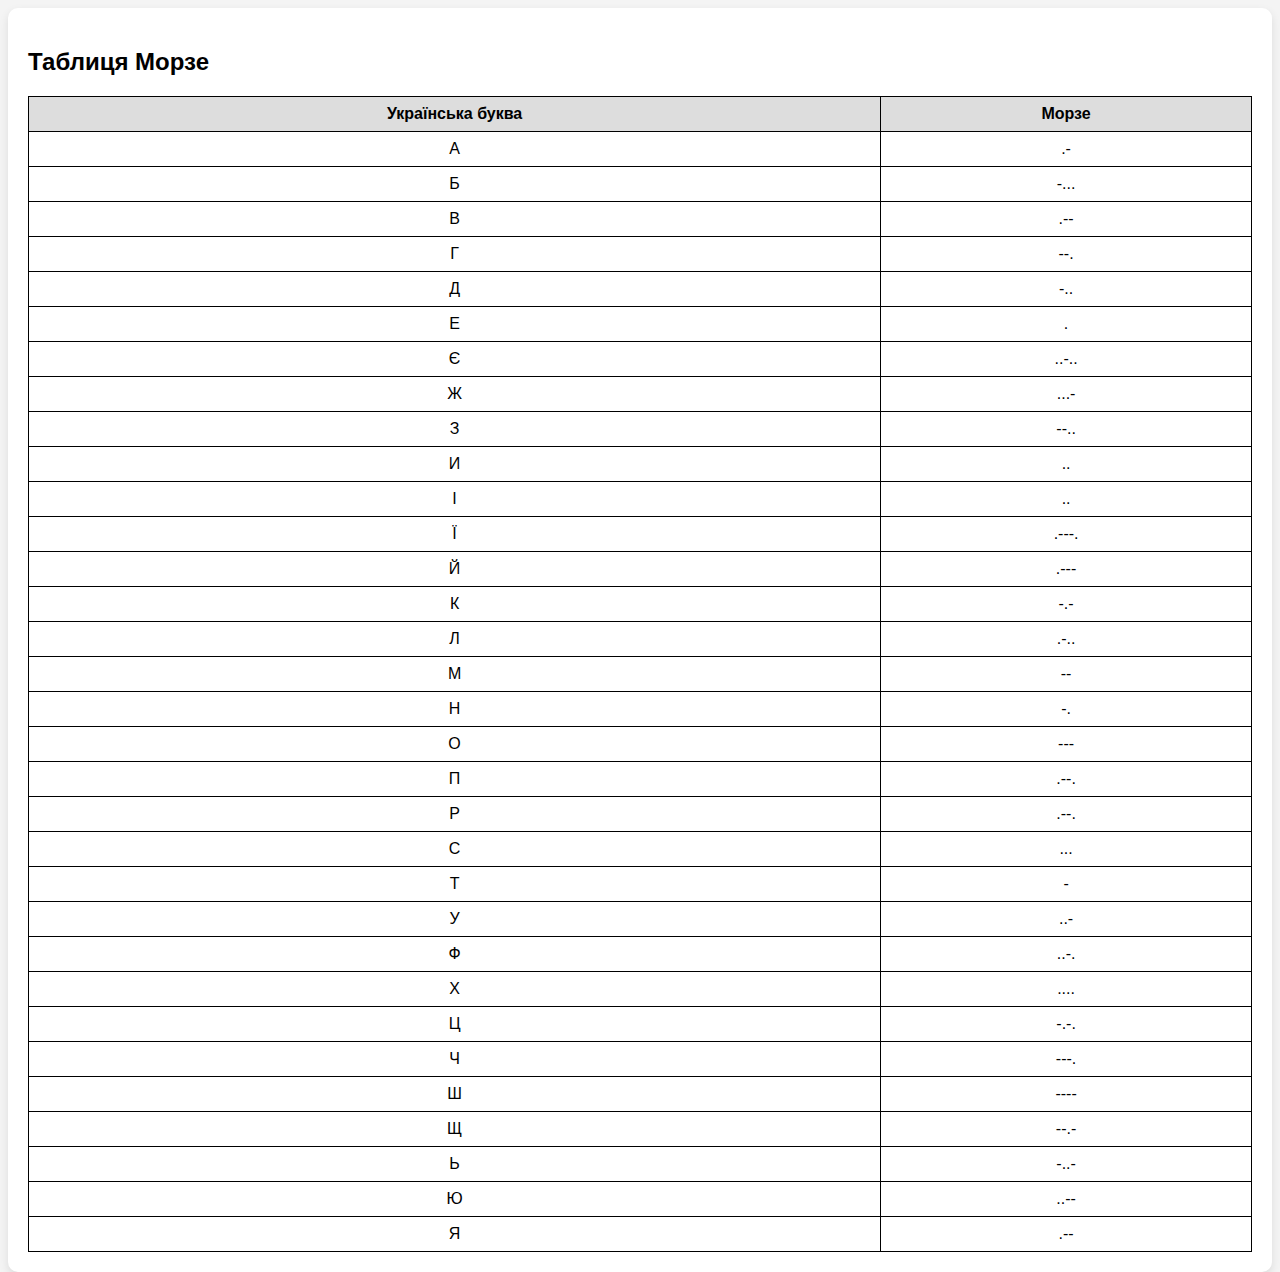
<file: table-of-chars.html>
<!DOCTYPE html>
<html lang="uk">
<head>
    <meta charset="UTF-8">
    <meta name="viewport" content="width=device-width, initial-scale=1.0">
    <title>Таблиця Морзе</title>
    <style>
        body {
            font-family: Arial, sans-serif;
            height: 100vh;
            background-color: #f4f4f4;
        }
        .container {
            background: white;
            padding: 20px;
            border-radius: 10px;
            box-shadow: 0px 4px 10px rgba(0, 0, 0, 0.1);
        } 
        table {
            width: 100%;
            border-collapse: collapse;
            margin-top: 10px;
        }
        th, td {
            border: 1px solid black;
            padding: 8px;
            text-align: center;
        }
        th {
            background-color: #ddd;
        }
    </style>
</head>
<body>
    <div class="container">
        <h2>Таблиця Морзе</h2>
        <table>
            <tr>
                <th>Українська буква</th>
                <th>Морзе</th>
            </tr>
            <tr><td>А</td><td>.-</td></tr>
            <tr><td>Б</td><td>-...</td></tr>
            <tr><td>В</td><td>.--</td></tr>
            <tr><td>Г</td><td>--.</td></tr>
            <tr><td>Д</td><td>-..</td></tr>
            <tr><td>Е</td><td>.</td></tr>
            <tr><td>Є</td><td>..-..</td></tr>
            <tr><td>Ж</td><td>...-</td></tr>
            <tr><td>З</td><td>--..</td></tr>
            <tr><td>И</td><td>..</td></tr>
            <tr><td>І</td><td>..</td></tr>
            <tr><td>Ї</td><td>.---.</td></tr>
            <tr><td>Й</td><td>.---</td></tr>
            <tr><td>К</td><td>-.-</td></tr>
            <tr><td>Л</td><td>.-..</td></tr>
            <tr><td>М</td><td>--</td></tr>
            <tr><td>Н</td><td>-.</td></tr>
            <tr><td>О</td><td>---</td></tr>
            <tr><td>П</td><td>.--.</td></tr>
            <tr><td>Р</td><td>.--.</td></tr>
            <tr><td>С</td><td>...</td></tr>
            <tr><td>Т</td><td>-</td></tr>
            <tr><td>У</td><td>..-</td></tr>
            <tr><td>Ф</td><td>..-.</td></tr>
            <tr><td>Х</td><td>....</td></tr>
            <tr><td>Ц</td><td>-.-.</td></tr>
            <tr><td>Ч</td><td>---.</td></tr>
            <tr><td>Ш</td><td>----</td></tr>
            <tr><td>Щ</td><td>--.-</td></tr>
            <tr><td>Ь</td><td>-..-</td></tr>
            <tr><td>Ю</td><td>..--</td></tr>
            <tr><td>Я</td><td>.--</td></tr>
        </table>
    </div>
</body>
</html>
</file>
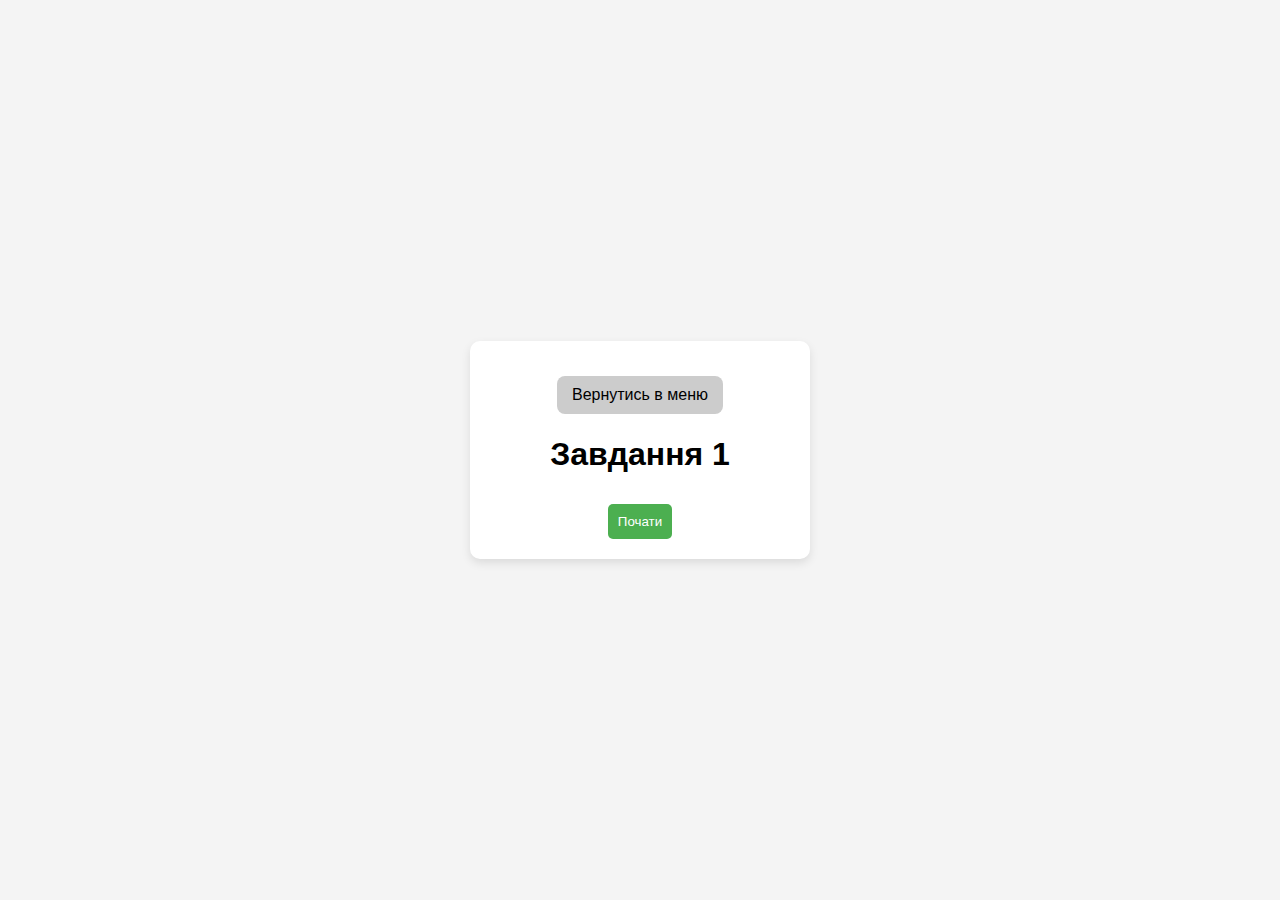
<file: letters-trainer/letters-trainer.html>
<!DOCTYPE html>
<html lang="uk">
<head>
    <meta charset="UTF-8">
    <meta name="viewport" content="width=device-width, initial-scale=1.0">
    <title>Азбука Морзе</title>
    <link rel="stylesheet" href="../trainer/styles.css">
</head>
<body>
    <div id="container">
        <div id="lobby">
            <a href="../index.html" class="back-button">Вернутись в меню</a>
            <h1 id="task-title">Завдання 1</h1>
            <button onclick="startTaskFromlobby()">Почати</button>
        </div>
        <div id="task-screen" class="hidden">
            <button onclick="leaveTolobby(-1)">вийти в лоббі</button>
            <p id="question"></p>
            <input type="text" id="answer" placeholder="Введіть переклад">
            <button onclick="checkAnswer()">Перевірити</button>
            <p id="praise"></p>
            <button id="reset" onclick="startTaskFromlobby(+1)" class="hidden">нова гра</button>
        </div>
    </div>
    <script src="./scripts/wordsAndMorseLists.js"></script>
    <script src="./scripts/script.js"></script>
</body>
</html>
</file>
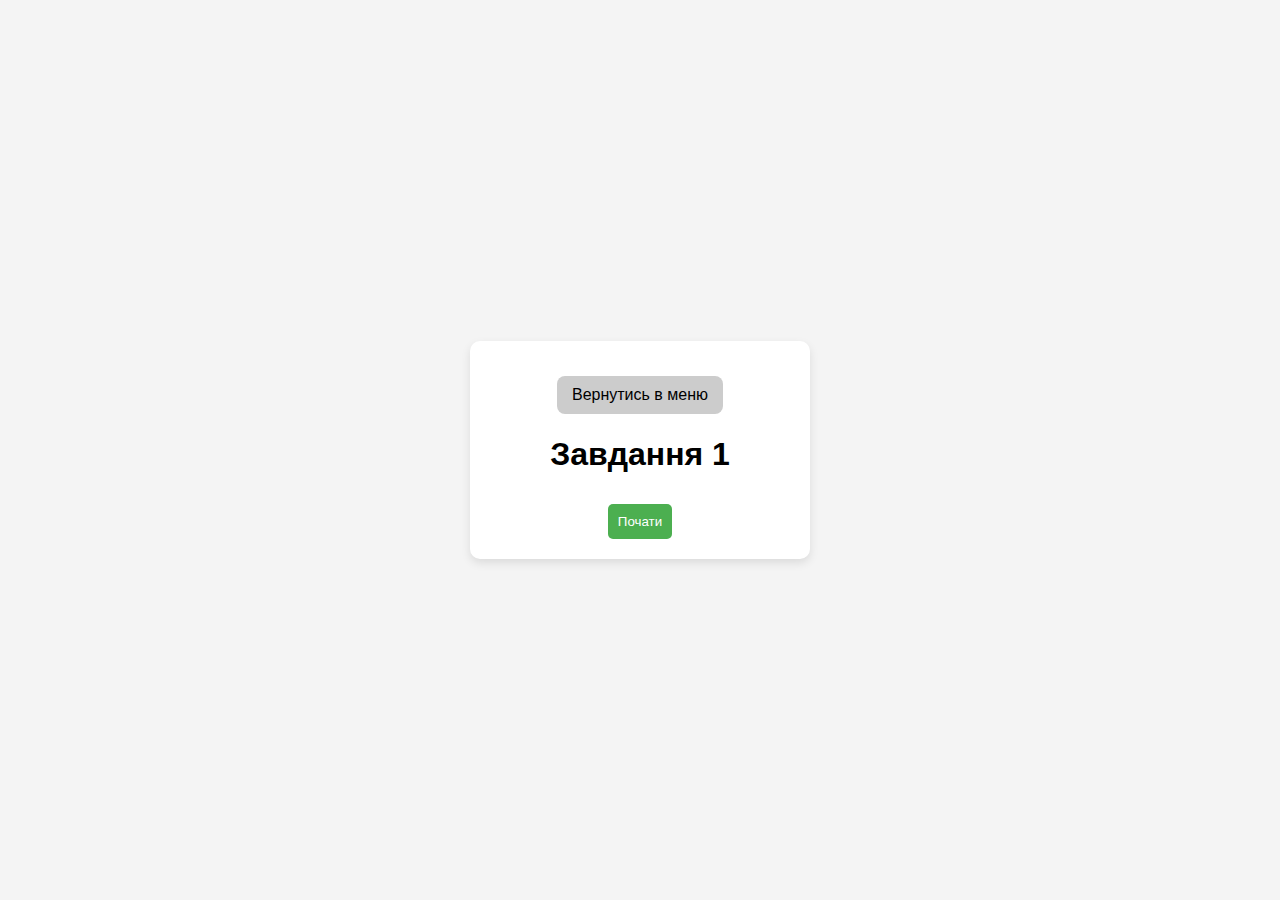
<file: trainer/words-trainer.html>
<!DOCTYPE html>
<html lang="uk">
<head>
    <meta charset="UTF-8">
    <meta name="viewport" content="width=device-width, initial-scale=1.0">
    <title>Азбука Морзе</title>
    <link rel="stylesheet" href="styles.css">
</head>
<body>
    <div id="container">
        <div id="lobby">
            <a href="../index.html" class="back-button">Вернутись в меню</a>
            <h1 id="task-title">Завдання 1</h1>
            <button onclick="startTaskFromlobby()">Почати</button>
        </div>
        <div id="task-screen" class="hidden">
            <button onclick="leaveTolobby(-1)">вийти в лоббі</button>
            <p id="question"></p>
            <input type="text" id="answer" placeholder="Введіть переклад">
            <button onclick="checkAnswer()">Перевірити</button>
            <p id="praise"></p>
            <button id="reset" onclick="startTaskFromlobby(+1)" class="hidden">нова гра</button>
        </div>
    </div>
    <script src="./scripts/wordsAndMorseLists.js"></script>
    <script src="./scripts/script.js"></script>
</body>
</html>
</file>
<file: trainer/styles.css>
body {
    font-family: Arial, sans-serif;
    display: flex;
    justify-content: center;
    align-items: center;
    height: 100vh;
    background-color: #f4f4f4;
    margin: 0;
}

#container {
    width: 300px;
    background: white;
    padding: 20px;
    border-radius: 10px;
    box-shadow: 0px 4px 10px rgba(0, 0, 0, 0.1);
    text-align: center;
}

button {
    background-color: #4CAF50;
    color: white;
    border: none;
    padding: 10px;
    cursor: pointer;
    margin-top: 10px;
    border-radius: 5px;
}

.back-button {
    display: inline-block;
    background-color: #ccc;
    color: black;
    text-decoration: none;
    padding: 10px 15px;
    margin-top: 15px;
    border-radius: 8px;
    font-size: 16px;
    transition: background 0.3s;
}

.back-button:hover {
    background-color: #bbb;
}

#question {
    background-color: crimson;
    color: white;
    padding: 20px;
    border-radius: 10px;
    font-size: 30px;
}

.hidden {
    display: none;
}
</file>
